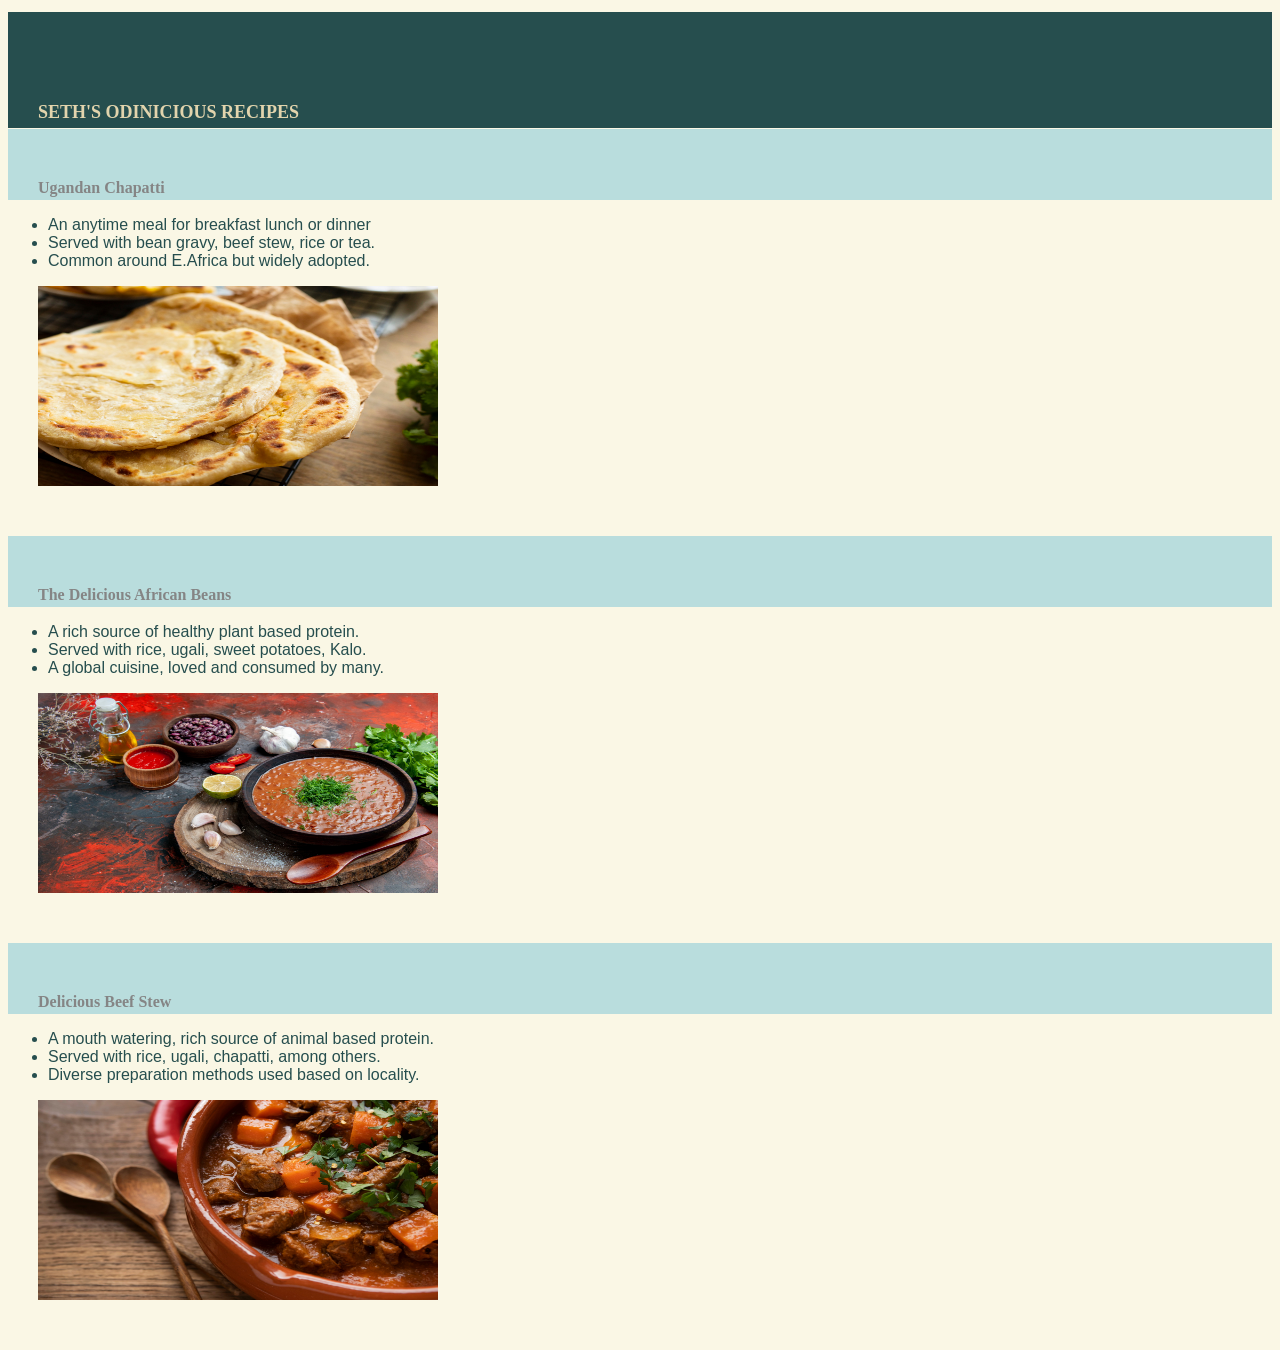
<file: index.html>
<!DOCTYPE html>
<html lang="en">
<head>
    <meta charset="UTF-8">
    <meta name="viewport" content="width=device-width, initial-scale=1.0">
    <title>Odin Recipes</title>
    <link rel="stylesheet" href="./style-sheets/index-style.css">
</head>

<body>

    <h1 class="Header" >SETH'S ODINICIOUS RECIPES</h1>

        <!-- The Delicious Ugandan Chapatti -->
    <a href="./recipes/chapatti.html" style="text-decoration: none;"><h2 class="Food">Ugandan Chapatti</h2></a>
    <p>
        <p>
            <ul class="Description">
                <li>An anytime meal for breakfast lunch or dinner</li>
                <li>Served with bean gravy, beef stew, rice or tea.</li>
                <li>Common around E.Africa but widely adopted.</li>
            </ul>
        </p>
 
        <img src="./images/chapat.jpg" alt="Image of Ugandan Chapatti" width="400" height="200">

    </p>
    


    <!-- The Delicious African Beans -->
    <a href="./recipes/beans.html" style="text-decoration: none;"><h2 class="Food">The Delicious African Beans</h2></a>
    <p>
        <p>
            <ul class="Description">
                <li>A rich source of healthy plant based protein.</li>
                <li>Served with rice, ugali, sweet potatoes, Kalo.</li>
                <li>A global cuisine, loved and consumed by many.</li>
            </ul>
        </p>
 
        <img src="./images/beans.jpg" alt="Image of African Bean gravy" width="400" height="200">

    </p>


    <!-- Beef Stew -->
    <a href="./recipes/beef.html" style="text-decoration: none;"><h2 class="Food">Delicious Beef Stew</h2></a>
    <p>
        <p>
            <ul class="Description">
                <li>A mouth watering, rich source of animal based protein.</li>
                <li>Served with rice, ugali, chapatti, among others.</li>
                <li>Diverse preparation methods used based on locality.</li>
            </ul>
        </p>

        <img src="./images/beef.jpg" alt="Image of beef stew" width="400" height="200">

    </p>

</body>

</html>
</file>
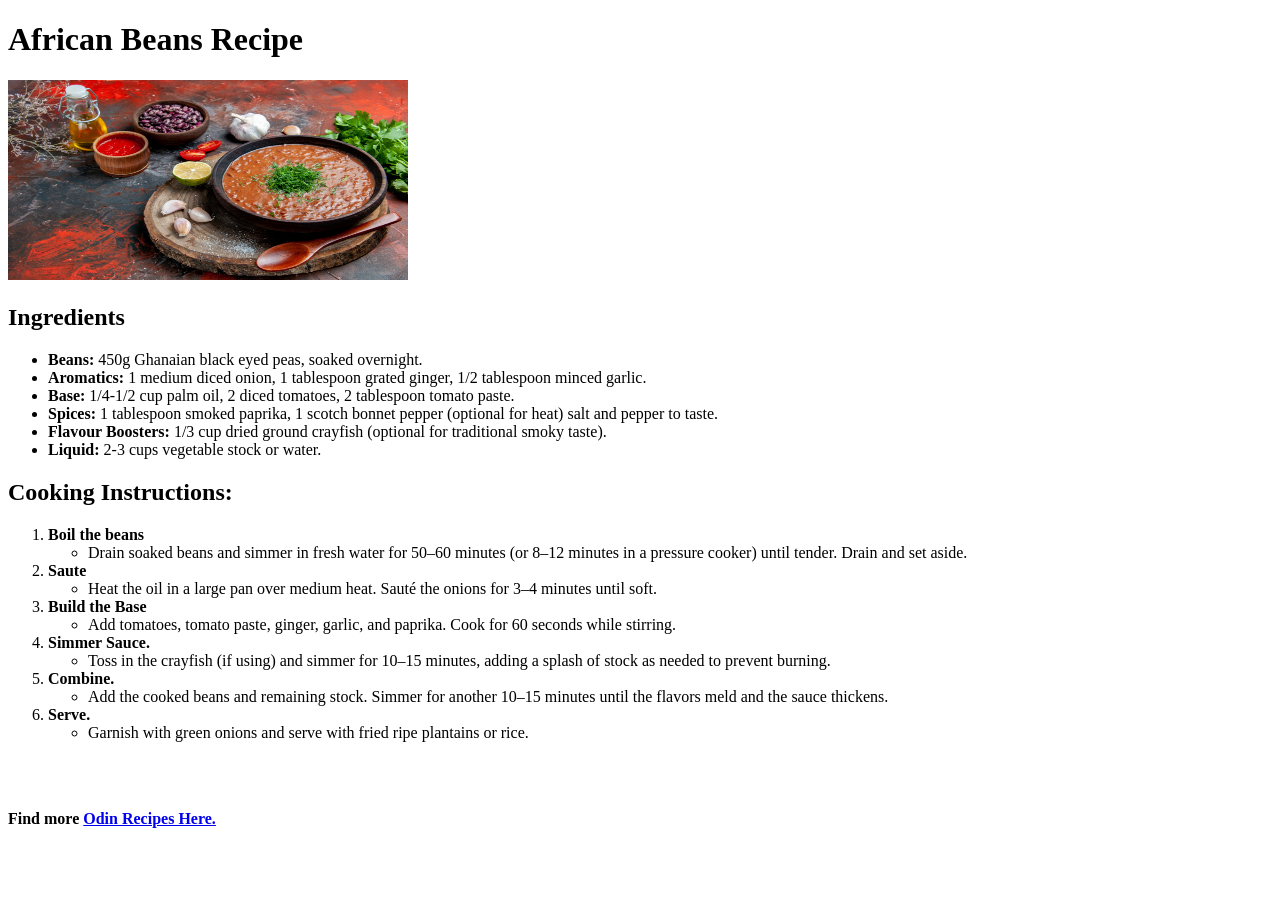
<file: recipes/beans.html>
<!DOCTYPE html>
<html lang="en">
<head>
    <meta charset="UTF-8">
    <meta name="viewport" content="width=device-width, initial-scale=1.0">
    <title>African Beans Recipe</title>
</head>

<body>
    <h1>African Beans Recipe</h1>

    <img src="../images/beans.jpg" alt="Image of African Bean gravy" width="400" height="200">

    <!-- Unordered list of beans Recipe -->
    <h2>Ingredients</h2> 
    <p> 
        <ul>
            <li><strong>Beans: </strong>450g Ghanaian black eyed peas, soaked overnight.</li>
            <li><strong>Aromatics: </strong>1 medium diced onion, 1 tablespoon grated ginger, 1/2 tablespoon minced garlic. </li>
            <li><strong>Base: </strong>1/4-1/2 cup palm oil, 2 diced tomatoes, 2 tablespoon tomato paste.</li>
            <li><strong>Spices: </strong> 1 tablespoon smoked paprika, 1 scotch bonnet pepper (optional for heat) salt and
            pepper to taste.</li>
            <li><strong>Flavour Boosters: </strong>1/3 cup dried ground crayfish (optional for traditional smoky taste).</li>
            <li><strong>Liquid: </strong>2-3 cups vegetable stock or water.</li>
        </ul>
    </p>

    <!-- Ordered list of Instructions to prepare beans -->
     <h2>Cooking Instructions:</h2>
     <p>
        <ol>
            <li><strong>Boil the beans</strong>
                <ul>
                    <li>Drain soaked beans and simmer in fresh water for 50–60 minutes (or 8–12 minutes in a pressure cooker) 
                        until tender. Drain and set aside.</li> 
                </ul>
            </li>

            <li><strong>Saute</strong>
                <ul>
                    <li>Heat the oil in a large pan over medium heat. Sauté the onions for 3–4 minutes until soft.</li>
                </ul>
            </li>

            <li><strong>Build the Base</strong>
                <ul>
                    <li>Add tomatoes, tomato paste, ginger, garlic, and paprika. Cook for 60 seconds while stirring.</li>
                </ul>
            </li>

            <li><strong>Simmer Sauce.</strong>
                <ul>
                    <li>Toss in the crayfish (if using) and simmer for 10–15 minutes, adding a splash of stock as needed to prevent burning.</li>
                </ul>
            </li>

            <li><strong>Combine.</strong>
                <ul>
                    <li>Add the cooked beans and remaining stock. Simmer for another 10–15 minutes until the flavors meld and the sauce thickens.</li>
                </ul>
            </li>

            <li><strong>Serve.</strong>
                <ul>
                    <li> Garnish with green onions and serve with fried ripe plantains or rice.</li>
                </ul>
            </li>

        </ol>
     </p>

     <!-- two line breaks -->
     <br><br> 

     <!-- Redirect to home page -->
    <p>
        <strong>Find more <a href="../index.html">Odin Recipes Here.</a></strong>

    </p>
</body>
</html>
</file>
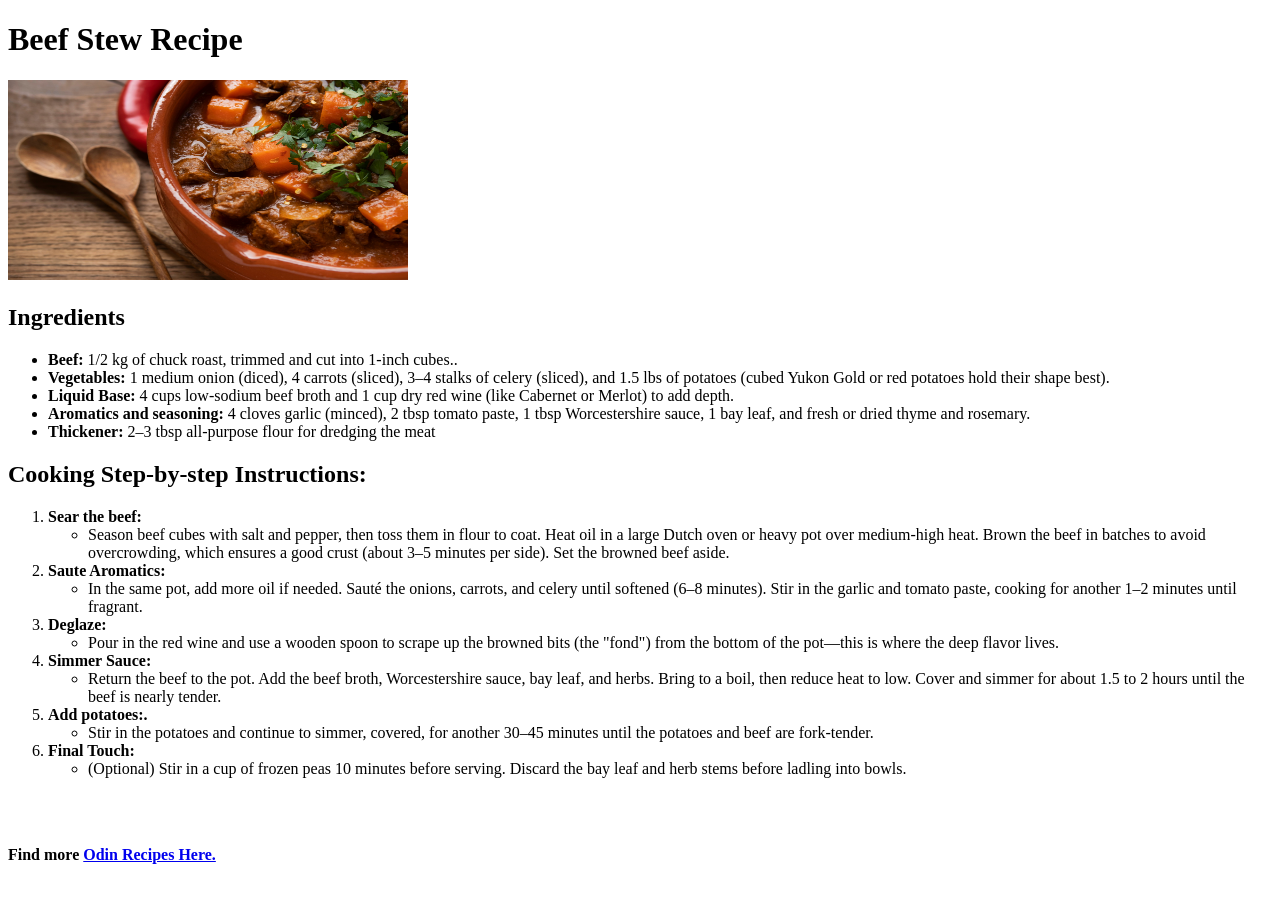
<file: recipes/beef.html>
<!DOCTYPE html>
<html lang="en">
<head>
    <meta charset="UTF-8">
    <meta name="viewport" content="width=device-width, initial-scale=1.0">
    <title>Beef Stew Recipe</title>
</head>

<body>
    <h1>Beef Stew Recipe</h1>

    <img src="../images/beef.jpg" alt="Image of beef stew" width="400" height="200">

    <!-- Unordered list of beef Recipe -->
    <h2>Ingredients</h2> 
    <p> 
        <ul>
            <li><strong>Beef: </strong>1/2 kg of chuck roast, trimmed and cut into 1-inch cubes..</li>
            <li><strong>Vegetables: </strong>1 medium onion (diced), 4 carrots (sliced), 3–4 stalks of celery (sliced), 
                and 1.5 lbs of potatoes (cubed Yukon Gold or red potatoes hold their shape best). </li>
            <li><strong>Liquid Base: </strong>4 cups low-sodium beef broth and 1 cup dry red wine (like 
                Cabernet or Merlot) to add depth.</li>
            <li><strong>Aromatics and seasoning: </strong> 4 cloves garlic (minced), 2 tbsp tomato paste, 1 tbsp 
                Worcestershire sauce, 1 bay leaf, and fresh or dried thyme and rosemary.</li>
            <li><strong>Thickener: </strong>2–3 tbsp all-purpose flour for dredging the meat</li>
        </ul>
    </p>

    <!-- Ordered list of Instructions to prepare beef stew -->
     <h2>Cooking Step-by-step Instructions:</h2>
     <p>
        <ol>
            <li><strong>Sear the beef:</strong>
                <ul>
                    <li>Season beef cubes with salt and pepper, then toss them in flour to coat. 
                        Heat oil in a large Dutch oven or heavy pot over medium-high heat. Brown the beef in 
                        batches to avoid overcrowding, which ensures a good crust (about 3–5 minutes per side). 
                        Set the browned beef aside.</li> 
                </ul>
            </li>

            <li><strong>Saute Aromatics: </strong>
                <ul>
                    <li>In the same pot, add more oil if needed. Sauté the onions, carrots, and celery until 
                        softened (6–8 minutes). Stir in the garlic and tomato paste, cooking for another 1–2 
                        minutes until fragrant.</li>
                </ul>
            </li>

            <li><strong>Deglaze:</strong>
                <ul>
                    <li>Pour in the red wine and use a wooden spoon to scrape up the browned bits (the "fond") 
                        from the bottom of the pot—this is where the deep flavor lives.</li>
                </ul>
            </li>

            <li><strong>Simmer Sauce:</strong>
                <ul>
                    <li>Return the beef to the pot. Add the beef broth, Worcestershire sauce, bay leaf, 
                        and herbs. Bring to a boil, then reduce heat to low. Cover and simmer for about 1.5 to 
                        2 hours until the beef is nearly tender.</li>
                </ul>
            </li>

            <li><strong>Add potatoes:.</strong>
                <ul>
                    <li>Stir in the potatoes and continue to simmer, covered, for another 30–45 
                        minutes until the potatoes and beef are fork-tender.</li>
                </ul>
            </li>

            <li><strong>Final Touch:</strong>
                <ul>
                    <li> (Optional) Stir in a cup of frozen peas 10 minutes before serving. 
                        Discard the bay leaf and herb stems before ladling into bowls.</li>
                </ul>
            </li>

        </ol>
     </p>

     <!-- two line breaks -->
     <br><br> 

     <!-- Redirect to home page -->
    <p>
        <strong>Find more <a href="../index.html">Odin Recipes Here.</a></strong>

    </p>
</body>
</html>
</file>
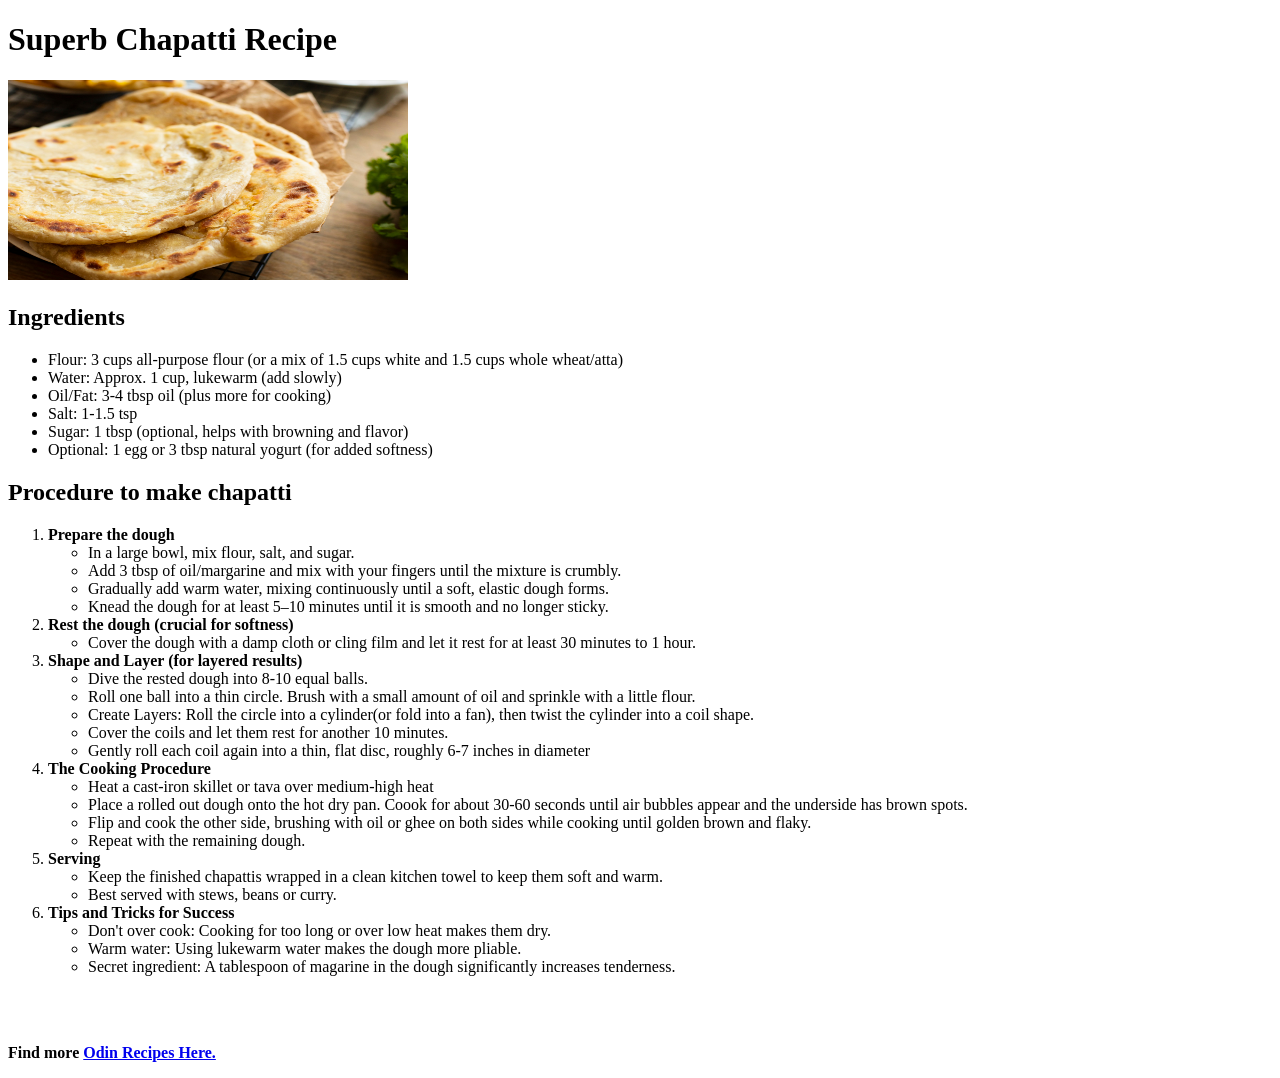
<file: recipes/chapatti.html>
<!DOCTYPE html>
<html lang="en">
<head>
    <meta charset="UTF-8">
    <meta name="viewport" content="width=device-width, initial-scale=1.0">
    <title>Chapatti Recipe</title>
</head>

<body>
    <h1>Superb Chapatti Recipe</h1>

    <img src="../images/chapat.jpg" alt="Image of Ugandan Chapatti" width="400" height="200">

    <!-- Unordered list of Chapatti Recipe -->
    <h2>Ingredients</h2> 
    <p> 
        <ul>
            <li>Flour: 3 cups all-purpose flour (or a mix of 1.5 cups white and 1.5 cups whole wheat/atta)</li>
            <li>Water: Approx. 1 cup, lukewarm (add slowly)</li>
            <li>Oil/Fat: 3-4 tbsp oil (plus more for cooking)</li>
            <li>Salt: 1-1.5 tsp</li>
            <li>Sugar: 1 tbsp (optional, helps with browning and flavor)</li>
            <li>Optional: 1 egg or 3 tbsp natural yogurt (for added softness)</li>
        </ul>
    </p>

    <!-- Ordered list of Instructions to prepare chapatti -->
     <h2>Procedure to make chapatti</h2>
     <p>
        <ol>
            <li><strong>Prepare the dough</strong>
                <ul>
                    <li>In a large bowl, mix flour, salt, and sugar.</li>
                    <li>Add 3 tbsp of oil/margarine and mix with your fingers until the mixture is crumbly.</li>
                    <li>Gradually add warm water, mixing continuously until a soft, elastic dough forms.</li>
                    <li>Knead the dough for at least 5–10 minutes until it is smooth and no longer sticky.</li> 
                </ul>
            </li>

            <li><strong>Rest the dough (crucial for softness)</strong>
                <ul>
                    <li>Cover the dough with a damp cloth or cling film and let it rest for at least 30 minutes to 1 hour.</li>
                </ul>
            </li>

            <li><strong>Shape and Layer (for layered results)</strong>
                <ul>
                    <li>Dive the rested dough into 8-10 equal balls.</li>
                    <li>Roll one ball into a thin circle. Brush with a small amount of oil and sprinkle with a little flour.</li>
                    <li>Create Layers: Roll the circle into a cylinder(or fold into a fan), then twist the cylinder into a coil shape.</li>
                    <li>Cover the coils and let them rest for another 10 minutes.</li>
                    <li>Gently roll each coil again into a thin, flat disc, roughly 6-7 inches in diameter</li>
                </ul>
            </li>

            <li><strong>The Cooking Procedure</strong>
                <ul>
                    <li>Heat a cast-iron skillet or tava over medium-high heat</li>
                    <li>Place a rolled out dough onto the hot dry pan. Coook for about 30-60 seconds until air bubbles appear and the 
                        underside has brown spots.</li>
                    <li>Flip and cook the other side, brushing with oil or ghee on both sides while cooking until golden brown and flaky.</li>
                    <li>Repeat with the remaining dough.</li> 
                </ul>
            </li>

            <li><strong>Serving</strong>
                <ul>
                    <li>Keep the finished chapattis wrapped in a clean kitchen towel to keep them soft and warm.</li>
                    <li>Best served with stews, beans or curry.</li> 
                </ul>
            </li>

            <li><strong>Tips and Tricks for Success</strong>
                <ul>
                    <li>Don't over cook: Cooking for too long or over low heat makes them dry.</li>
                    <li>Warm water: Using lukewarm water makes the dough more pliable.</li>
                    <li>Secret ingredient: A tablespoon of magarine in the dough significantly increases tenderness.</li>
                </ul>
            </li>

        </ol>
     </p>

     <!-- two line breaks -->
     <br><br> 

     <!-- Redirect to home page -->
    <p>
        
        <strong>Find more <a href="../index.html">Odin Recipes Here.</a></strong>

    </p>
</body>
</html>
</file>
<file: style-sheets/index-style.css>
.Header{
    color: rgb(226, 212, 173);
    background-color: rgb(38, 78, 78);
    padding: 30px;
    text-align: left;
    font-size:large;
    padding-bottom: 5px;
    padding-top: 90px;
    margin-bottom: 0%;
    font-family:Georgia, 'Times New Roman', Times, serif;
    
}

.Food{
    padding: 30px;
    padding-bottom: 3px;
    padding-top: 50px;
    background-color: rgb(185, 221, 221);
    color:  rgb(133, 133, 133);
    margin-top: 1px;
    font-family: Georgia, 'Times New Roman', Times, serif;
    font-weight: 600;
    font-size: medium;
    text-transform: capitalize;
}

.Description{
    color:  rgb(38, 78, 78);
    font-family: 'Segoe UI', Tahoma, Geneva, Verdana, sans-serif;

    
}

img{
    padding-left: 30px;
    padding-bottom: 30px;

}

*{
    background-color: rgb(250, 247, 229);
}
</file>
